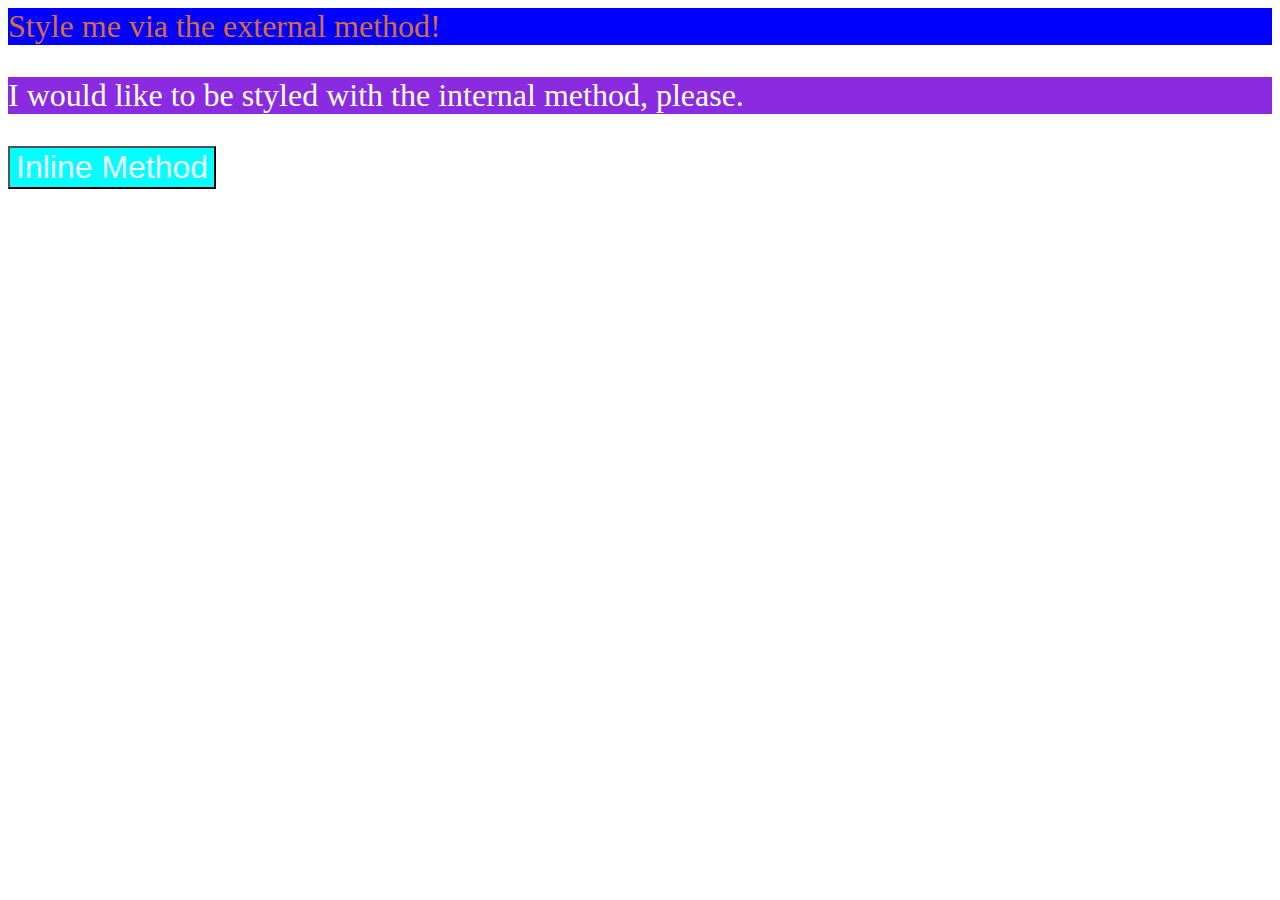
<file: foundations/01-css-methods/index.html>
<!DOCTYPE html>
<html lang="en">
<head>
  <meta charset="UTF-8">
  <meta http-equiv="X-UA-Compatible" content="IE=edge">
  <meta name="viewport" content="width=device-width, initial-scale=1.0">
  <title>Methods for Adding CSS</title>
  <link rel="stylesheet" href="styling.css">
  <style>
    p {
      color: white;
      background-color: blueviolet;
    }
  </style>
</head>
<body>
  <div>Style me via the external method!</div>
  <p>I would like to be styled with the internal method, please.</p>
  <button style="color:aliceblue; background-color:aqua;">Inline Method</button>
</body>
</html>
</file>
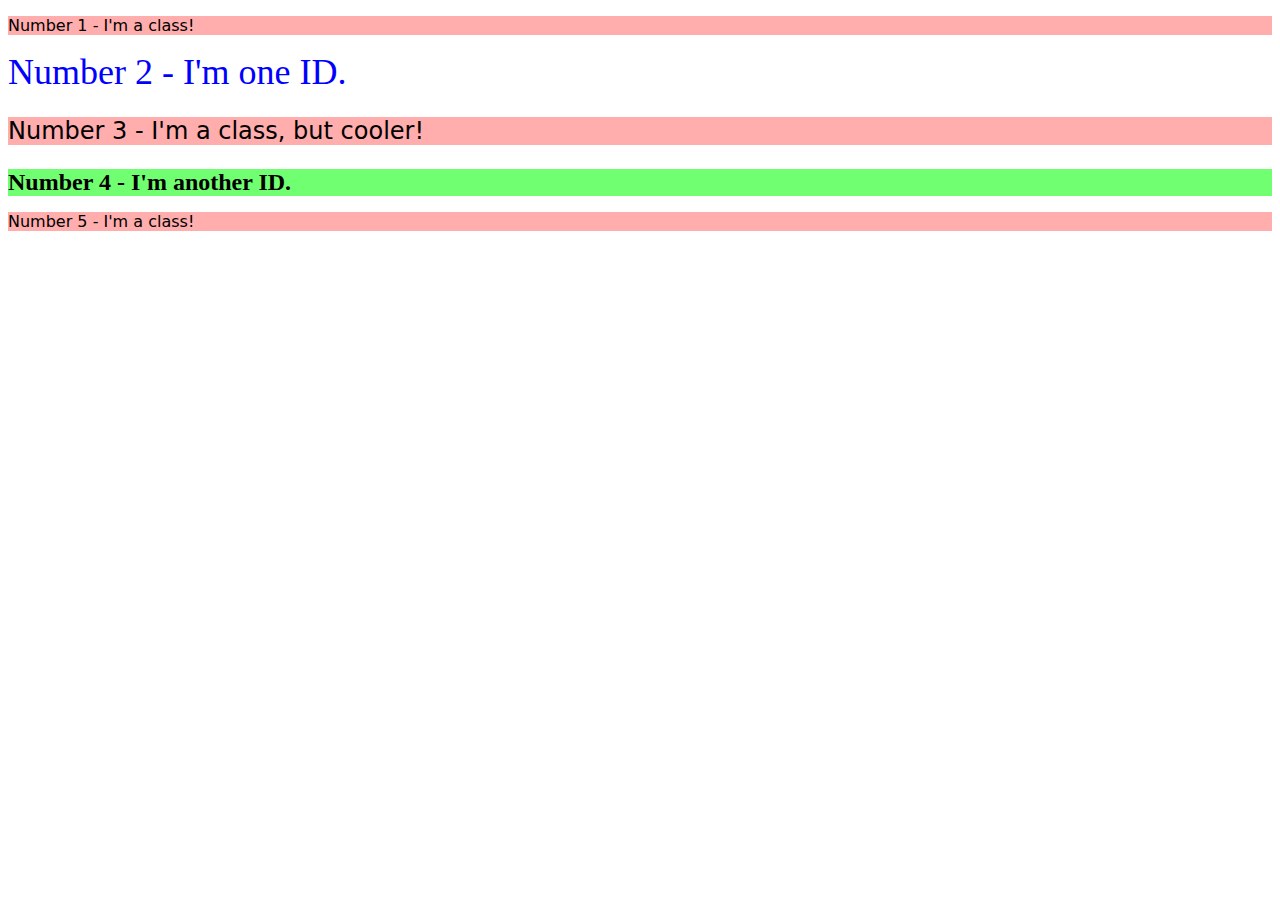
<file: foundations/02-class-id-selectors/index.html>
<!DOCTYPE html>
<html lang="en">
<head>
  <meta charset="UTF-8">
  <meta http-equiv="X-UA-Compatible" content="IE=edge">
  <meta name="viewport" content="width=device-width, initial-scale=1.0">
  <title>Class and ID Selectors</title>
  <link rel="stylesheet" href="style.css">
</head>
<body>
  <p class="odd">Number 1 - I'm a class!</p>
  <div id="special" style="color: blue; font-size: 36px;">Number 2 - I'm one ID.</div>
  <p class="odd font24">Number 3 - I'm a class, but cooler!</p>
  <div id="specialgreen" style="background-color: hsla(120, 100%, 60%, 70%); font-weight: bold;" class="font24">Number 4 - I'm another ID.</div>
  <p class="odd">Number 5 - I'm a class!</p>
</body>
</html>
</file>
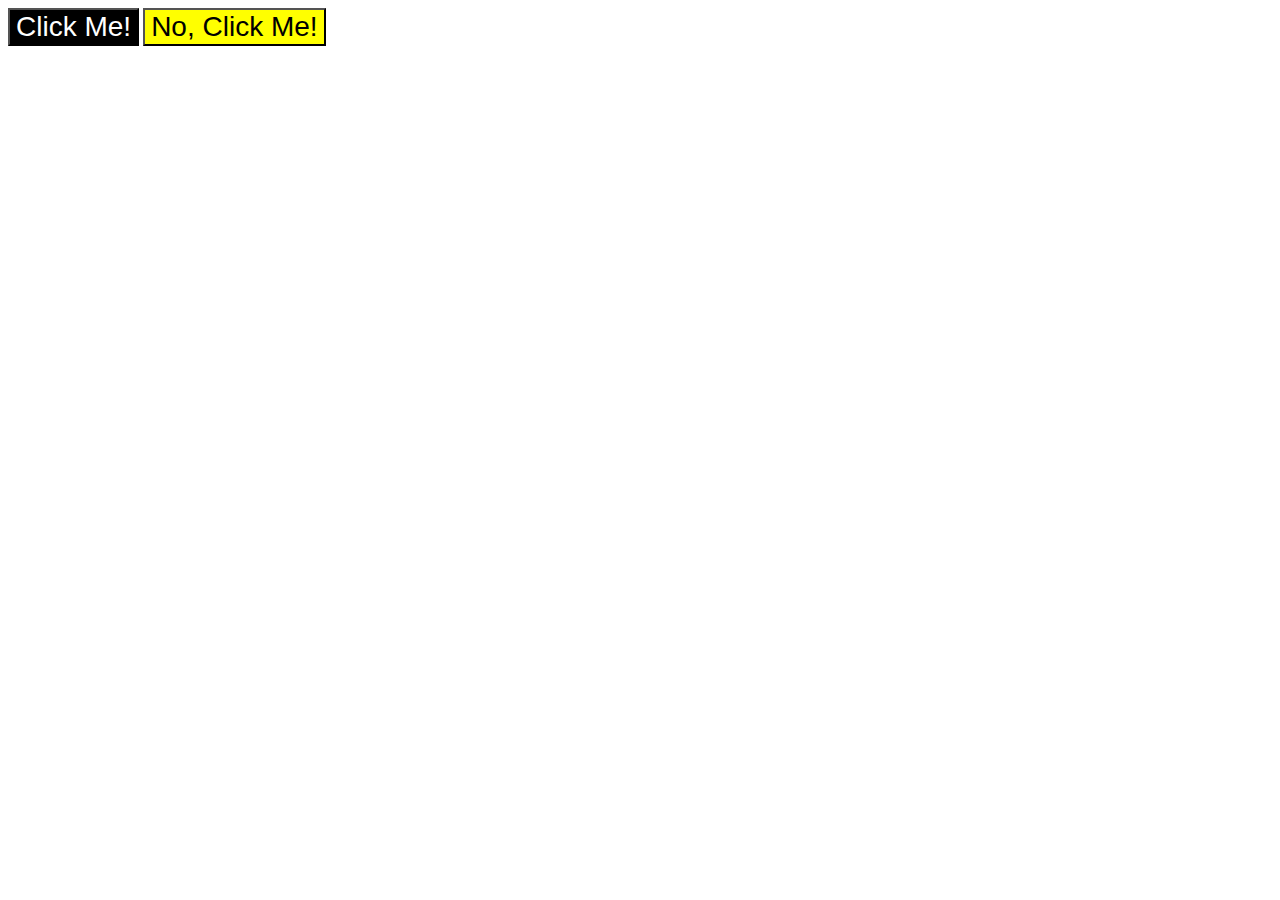
<file: foundations/03-grouping-selectors/index.html>
<!DOCTYPE html>
<html lang="en">
<head>
  <meta charset="UTF-8">
  <meta http-equiv="X-UA-Compatible" content="IE=edge">
  <meta name="viewport" content="width=device-width, initial-scale=1.0">
  <title>Grouping Selectors</title>
  <link rel="stylesheet" href="style.css">
</head>
<body>
  <button class="left">Click Me!</button>
  <button class="right">No, Click Me!</button>
</body>
</html>
</file>
<file: foundations/01-css-methods/styling.css>
div {
    color: rgb(216, 108, 62);
    background-color: blue;
}

* {
    font-size: xx-large;
}
</file>
<file: foundations/02-class-id-selectors/style.css>
.odd {
    background-color: hsla(0, 100%, 80%, 0.8);
    font-family: "Verdana", "DejaVu Sans", sans-serif;
}

.font24 {
    font-size: 24px;
}
</file>
<file: foundations/03-grouping-selectors/style.css>
.left,
.right {
    font-size: 28px;
    font-family: "Helvetica", "Times New Roman", sans-serif;
}

.left {
    color: white;
    background-color: black;
}

.right {
    background-color: yellow;
}
</file>
